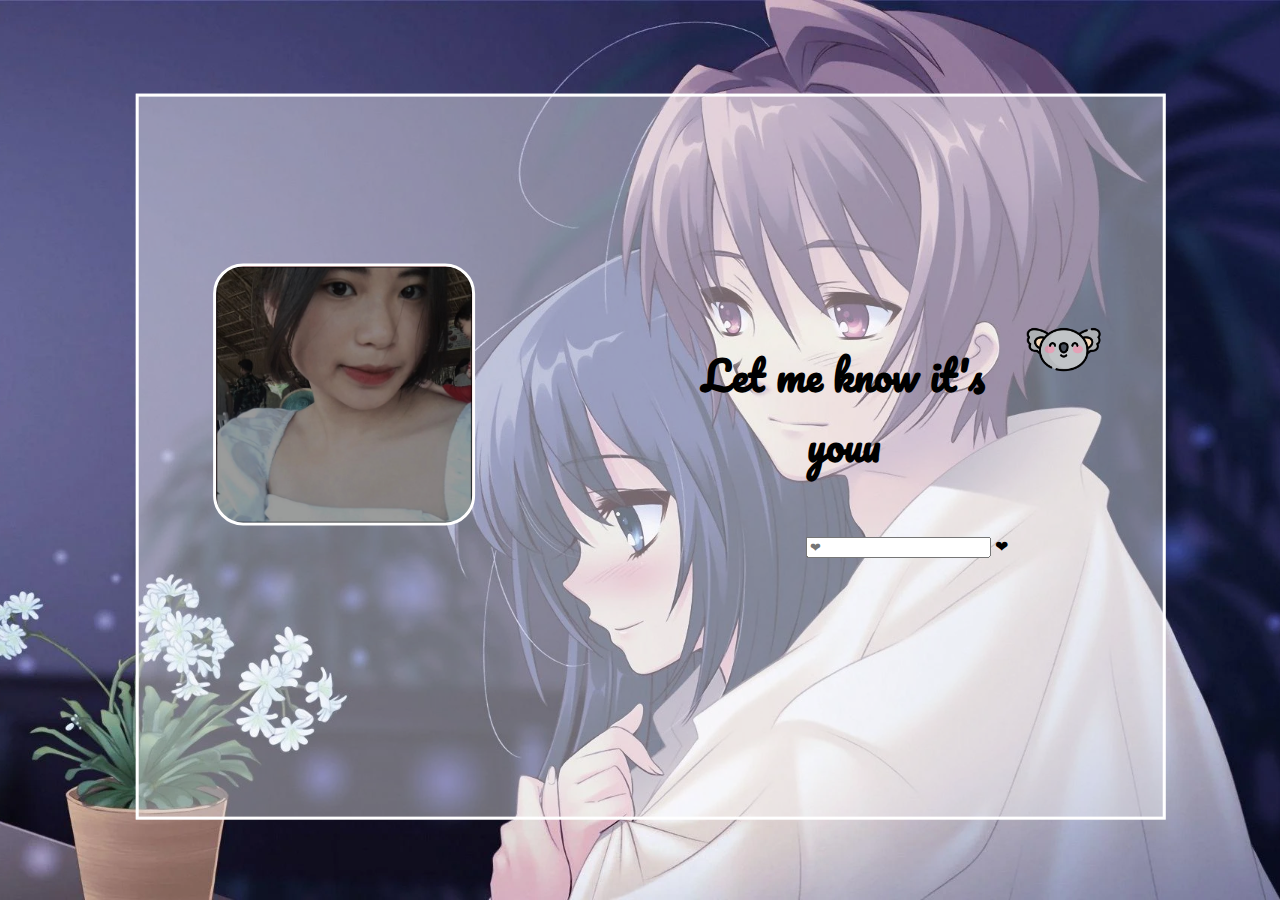
<file: index.html>
<!DOCTYPE html>
<html lang="en">
<head>
    <meta charset="UTF-8">
    <meta http-equiv="X-UA-Compatible" content="IE=edge">
    <meta name="viewport" content="width=device-width, initial-scale=1.0">
    <title>Document</title>
    <link rel="stylesheet" href="index.css">
    <link href="https://cdn.jsdelivr.net/npm/bootstrap@5.2.2/dist/css/bootstrap.min.css" rel="stylesheet" integrity="sha384-Zenh87qX5JnK2Jl0vWa8Ck2rdkQ2Bzep5IDxbcnCeuOxjzrPF/et3URy9Bv1WTRi" crossorigin="anonymous">
</head>
<body>
    <div class="bg"></div>

    <div class="content" id="content">
        <div class="avt-area">
            <div class="avatar"></div>
        </div>

        <div class="login-area" id="login-area">
            <div class="text-and-input">
                <div class="say-something">
                    <div class="text">
                        <h1>Let me know it's youu </h1>
                    </div>
                    <div class="image">
                        <img src="/img/826903.png" alt="">
                    </div>
                </div>
                <div class="form-floating">
                    <input type="text" class="form-control" id="floatingPassword" placeholder="❤">
                    <label for="floatingPassword">❤</label>
                </div>
            </div>
        </div>
    </div>

    <!-- after input password is correct, show the letter page-->
    <div class="letter" id="letter">
    </div>

    <script src="index.js"></script>
    <script src="https://cdn.jsdelivr.net/npm/bootstrap@5.2.2/dist/js/bootstrap.bundle.min.js" integrity="sha384-OERcA2EqjJCMA+/3y+gxIOqMEjwtxJY7qPCqsdltbNJuaOe923+mo//f6V8Qbsw3" crossorigin="anonymous"></script>
</body>
</html>
</file>
<file: index.css>
@import url('https://fonts.googleapis.com/css2?family=Pacifico&display=swap');

html, body {
    height: 100%;
    margin: 0;
}

h1 {
    font-family: 'Pacifico', cursive;

}

.bg {
    background-color: blueviolet;
    background-image: url(/img/background_login.webp);
    height: 100%;
    background-size: cover;
    background-repeat: no-repeat;
    /*filter: blur(8px);
    -webkit-filter: blur(8px);*/
    background-position: center;
    z-index: -1;
}

.content {
    position: absolute;
    background-color: rgb(255, 255, 255, 0.4);
    height: 80%;
    width: 80%;
    top: 10%;
    left: 10%;
    transform: translate(0.75%, 0.5%);
    border: 3px solid #ffffff;
    z-index: 3;
}

.content > .avt-area {
    position: fixed;
    height: 100%;
    width: 50%;
}

.content > .login-area {
    position: fixed;
    /*background-color: rgb(208, 92, 169);*/
    height: 100%;
    width: 50%;
    left: 50%;
}

.content > .avt-area > .avatar {
    position: absolute;
    top: 25%;
    left: 15%;
    background-color: brown;
    background-image: url(/img/Screenshot_2022-11-20-21-07-21-52_9d50f6fcef3be7ea747098d50d8a06fa.jpg);
    width: 50%;
    padding-top: 50%;
    background-size: cover;
    background-repeat: no-repeat;
    background-position: center;
    border-radius: 30px;
    border: 3px solid #ffffff;
    transform: translate(-1%, -5%);
}

.content > .login-area > .text-and-input{
    position: absolute;
    top: 30%;
    left: 5%;
    width: 90%;
    text-align: center;
}

/*.content > .login-area > .text-and-input > .say-something > .text > h1 {
    padding-bottom: 30px;
}*/

.content > .login-area > .text-and-input > .say-something {
    display: flex;
    padding-bottom: 30px;
}

img {
    max-width: 50%
}
  
.image {
    flex-basis: 40%;
    cursor: pointer;
}

.image:hover {
    animation: bounce 1s linear;
}

.text {
    font-size: 20px;
    padding-left: 20px;
}

.letter {
    position: absolute;
    top: 0%;
    background-color: rgb(113, 177, 223);
    height: 100%;
    width: 100%;
    background-size: cover;
    background-repeat: no-repeat;
    /*filter: blur(8px);
    -webkit-filter: blur(8px);*/
    background-position: center;
    z-index: -1;
}


@keyframes bounce {
    20%, 50%, 80%, to {
        transform: translateY(0);
    }
    40% {
        transform: translateY(-30px);
    }
    70% {
        transform: translateY(-15px);
    }
    90% {
        transform: translateY(-4px);
    }
}
</file>
